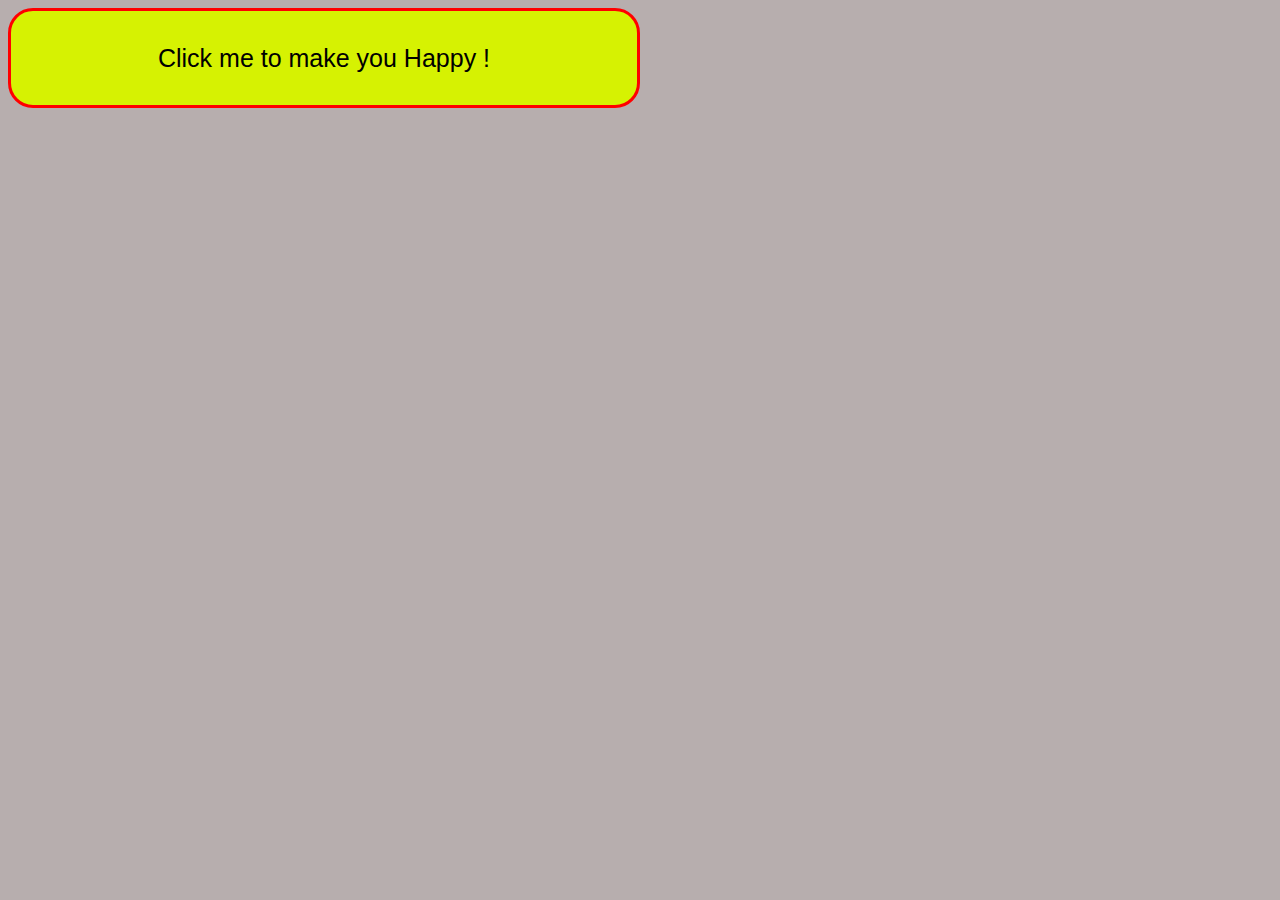
<file: LaughLibrary/index.html>
<!DOCTYPE html>
<html>

<head>
  <meta charset="utf-8">
  <meta name="viewport" content="width=device-width">
  <title>LaughLibrary</title>
  <link href="style.css" rel="stylesheet" type="text/css" />
</head>

<body>
  <button onclick="myFunction()">Click me to make you Happy !</button>
  <h2 id="question"></h2>
  <h3 id="joke"></h3>
  <script src="script.js"></script>

  <script src="https://public/js/replit-badge-v2.js" theme="dark" position="bottom-right"></script>
</body>

</html>
</file>
<file: LaughLibrary/style.css>
html {
  height: 100%;
  width: 100%;

  
}
body{
   background-color: #b7aeae;
}
button{
  
  width:50%;
  height:100px;
  font-size: 25px;
 background-color: #d6f202;
  border:3px solid red;
  border-radius: 25px;
}
#question{
  color: green;
  
 
  
}
#joke{
  color:#033959;
   
}
</file>
